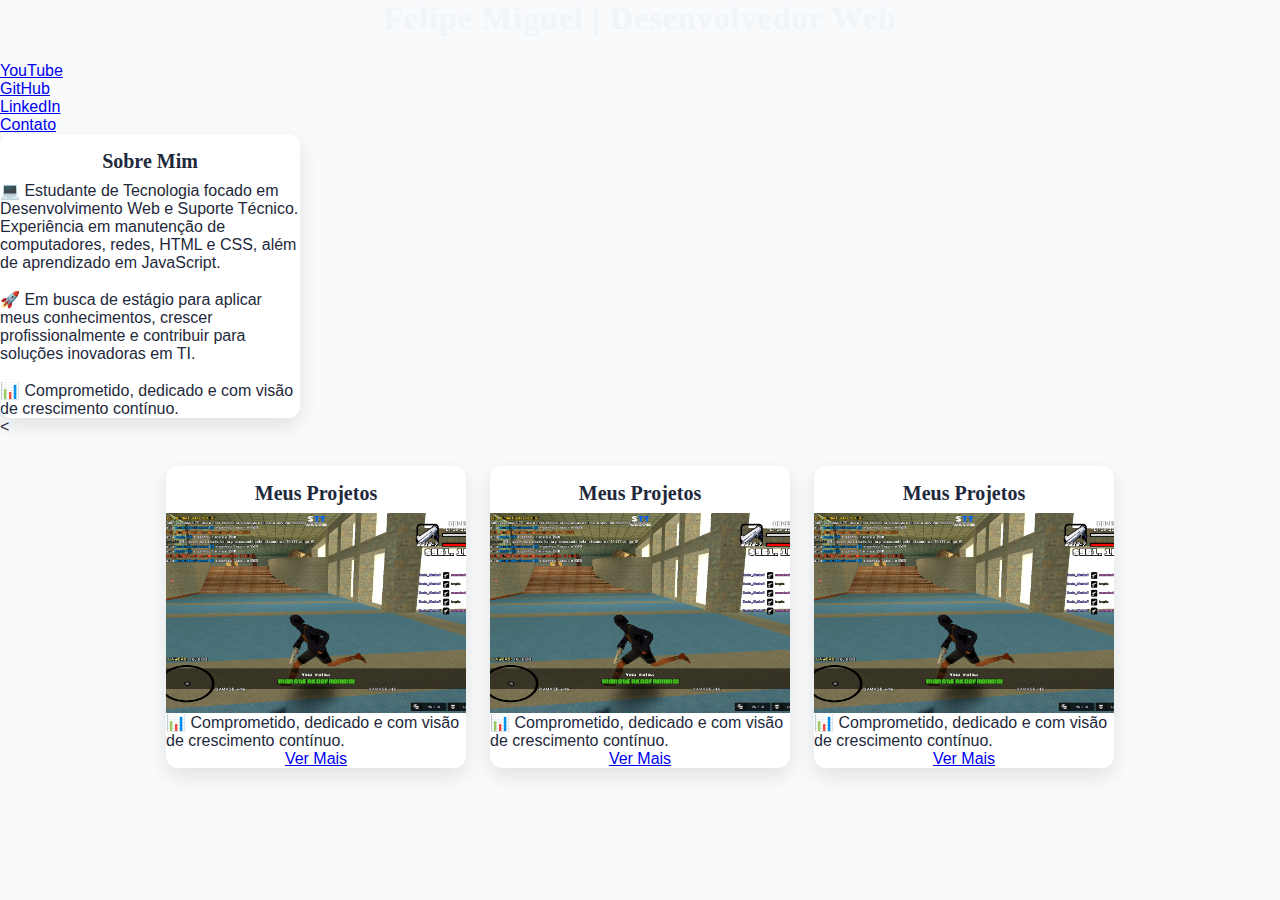
<file: index.htm>
<!DOCTYPE html>
<html lang="pt-br">
<head>
    <meta charset="UTF-8">
    <meta name="viewport" content="width=device-width, initial-scale=1.0">
    <title>Felipe Miguel | Portfólio</title>
    <link rel="stylesheet" href="css/index.css">
</head>
<body>
    <!-- TOPO -->
    <header class="topo">
        <div class="Titulo">
            <h1>Felipe Miguel | Desenvolvedor Web</h1>
        </div>

        <nav>
            <ul class="links">
                <li><a href="https://www.youtube.com/@EntreTags">YouTube</a></li>
                <li><a href="https://github.com/Felipethanzin">GitHub</a></li>
                <li><a href="https://www.linkedin.com/in/felipemigueldev/">LinkedIn</a></li>
                <li><a href="https://wa.link/8fpfv1">Contato</a></li>
            </ul>
        </nav>
    </header>

   
    <main>
        
        <section class="bloco">
            <h2>Sobre Mim</h2>
            <p>
                💻 Estudante de Tecnologia focado em Desenvolvimento Web e Suporte Técnico. Experiência em manutenção de computadores, redes, HTML e CSS, além de aprendizado em JavaScript. 
                <br><br>
                🚀 Em busca de estágio para aplicar meus conhecimentos, crescer profissionalmente e contribuir para soluções inovadoras em TI. 
                <br><br>
                📊 Comprometido, dedicado e com visão de crescimento contínuo.
            </p>
        </section>

        <
        <section class="container">
            <div class="bloco">
                <h2>Meus Projetos</h2>
                <img src="img/sa-mp-070.png" alt="Projeto exemplo">
                <p>📊 Comprometido, dedicado e com visão de crescimento contínuo.</p>
                <a href="https://github.com/Felipethanzin/DevNotes/blob/main/Login.css" class="enter">Ver Mais</a>
            </div>

            <div class="bloco">
                <h2>Meus Projetos</h2>
                <img src="img/sa-mp-070.png" alt="Projeto exemplo">
                <p>📊 Comprometido, dedicado e com visão de crescimento contínuo.</p>
                <a href="Tela_de_Notas/Notas.html" class="enter">Ver Mais</a>
            </div>

            <div class="bloco">
                <h2>Meus Projetos</h2>
                <img src="img/sa-mp-070.png" alt="Projeto exemplo">
                <p>📊 Comprometido, dedicado e com visão de crescimento contínuo.</p>
                <a href="Tela_de_Notas/Notas.html" class="enter">Ver Mais</a>
            </div>
        </section>
    </main>
</body>
</html>
</file>
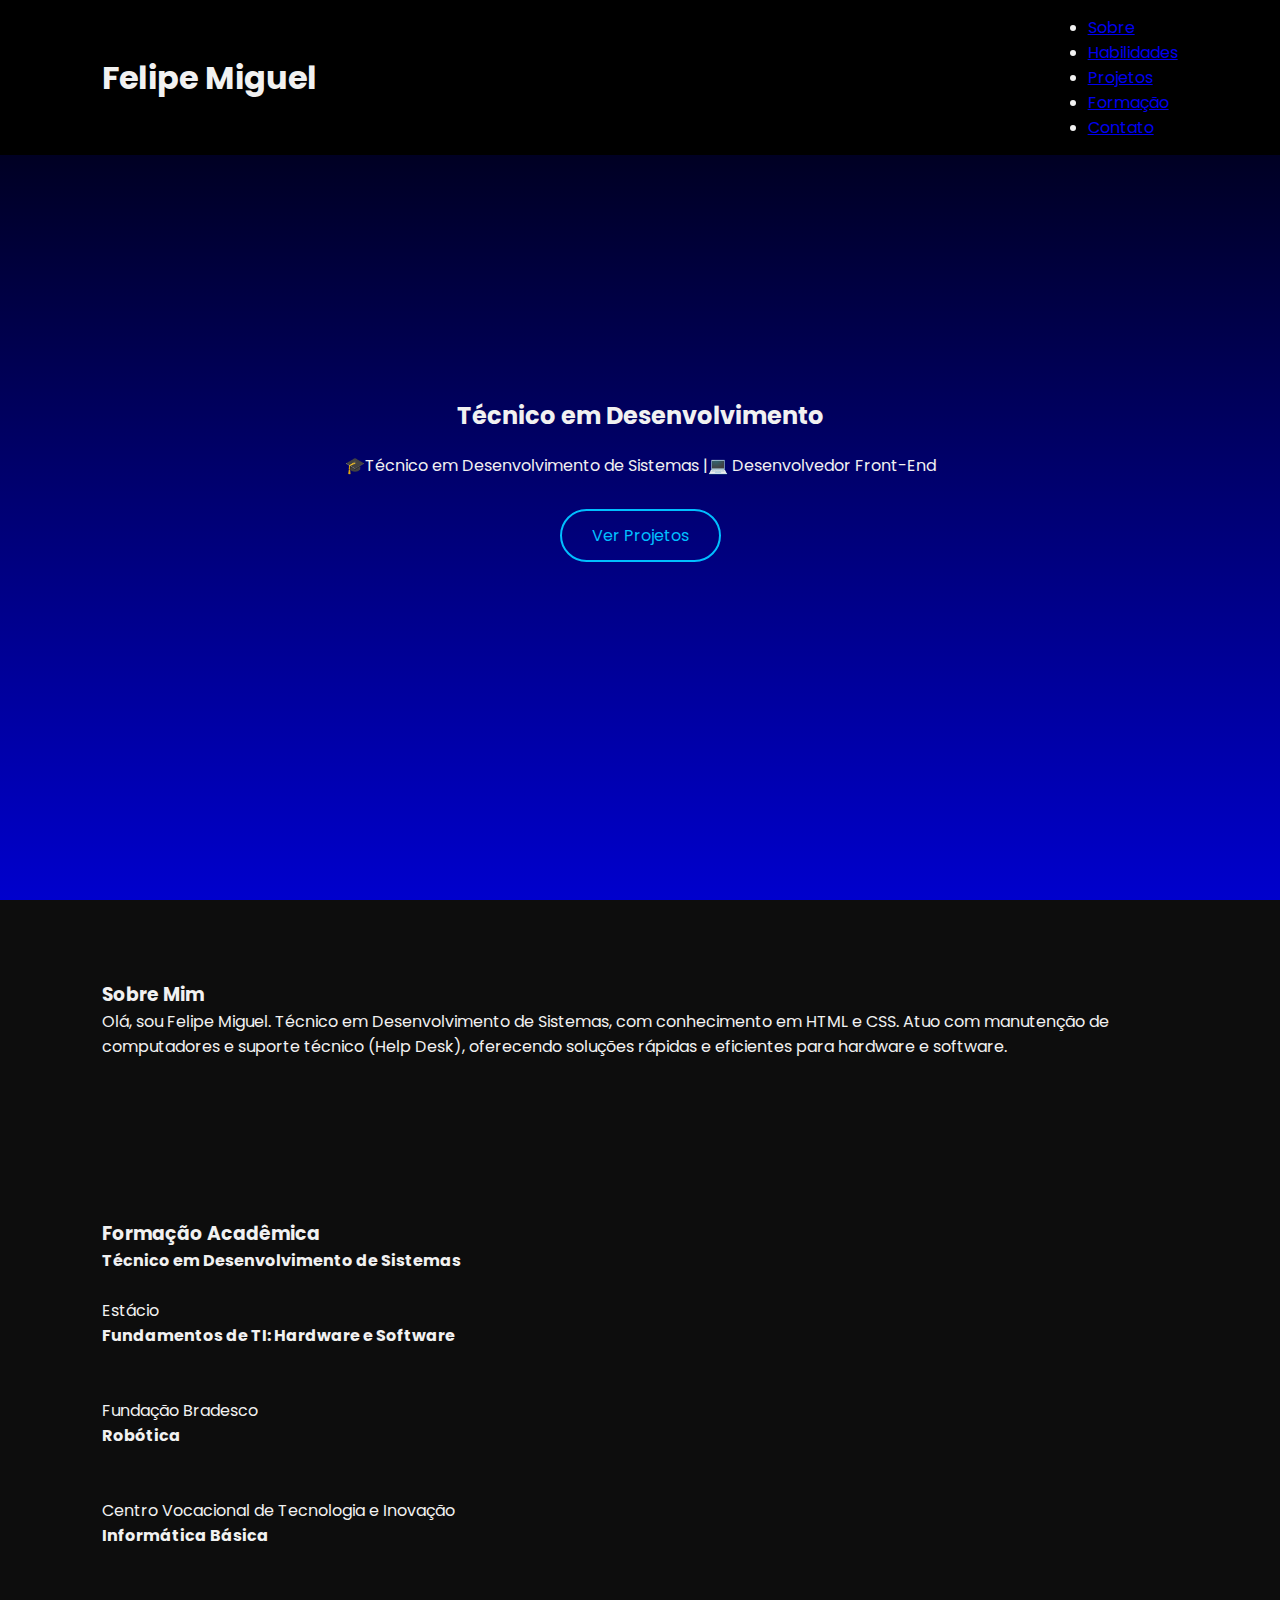
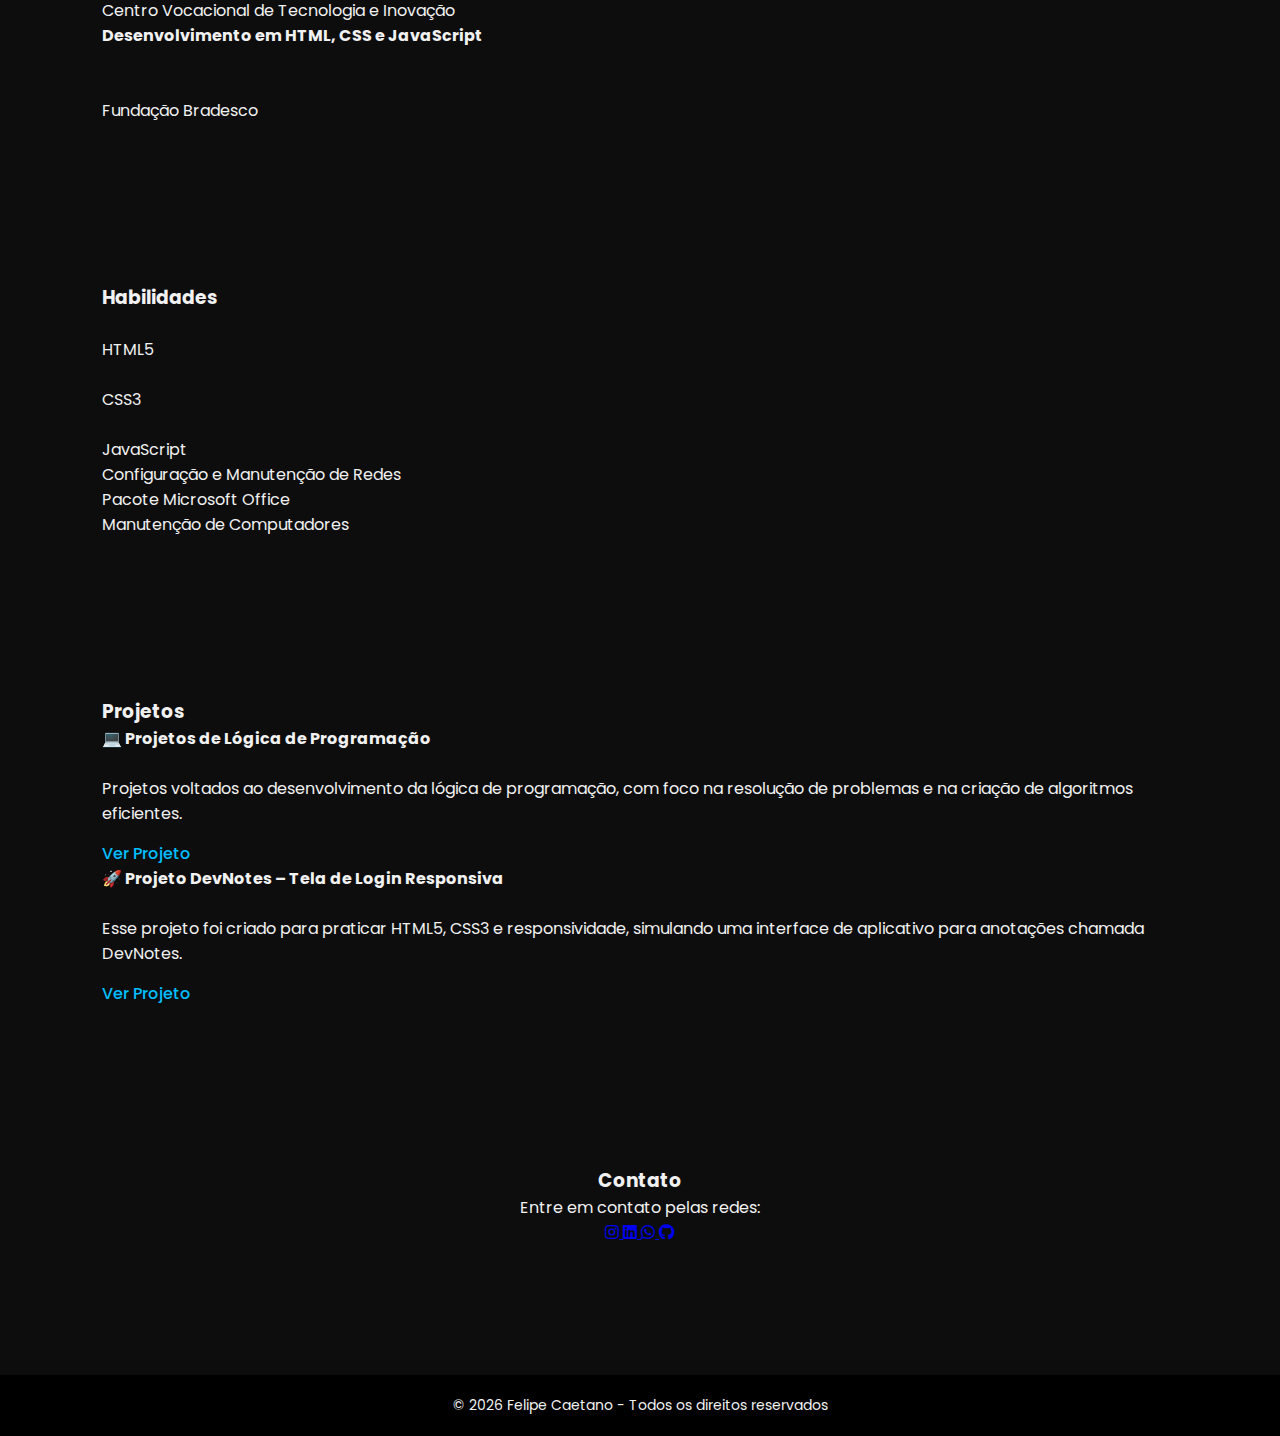
<file: Index.html>
<!DOCTYPE html>
<html lang="pt-br">
<head>
<meta charset="UTF-8">
<meta name="viewport" content="width=device-width, initial-scale=1.0">
<title>Felipe Caetano | Desenvolvedor</title>

<link href="https://fonts.googleapis.com/css2?family=Poppins:wght@300;400;600;700&display=swap" rel="stylesheet">

<!-- Ícones -->
<link rel="stylesheet" href="https://cdnjs.cloudflare.com/ajax/libs/font-awesome/6.5.0/css/all.min.css">

<!-- CSS externo -->
<link rel="stylesheet" href="css/teste.css">

</head>
<body>

<nav>
<h1>Felipe Miguel</h1>
<ul>
<li><a href="#sobre">Sobre</a></li>
<li><a href="#habilidades">Habilidades</a></li>
<li><a href="#projetos">Projetos</a></li>
<li><a href="#formacao">Formação</a></li>
<li><a href="#contato">Contato</a></li>
</ul>
</nav>

<header>
<h2>Técnico em Desenvolvimento </h2>
<p>🎓Técnico em Desenvolvimento de Sistemas |💻 Desenvolvedor Front-End</p>
<a href="#projetos" class="btn">Ver Projetos</a>
</header>

<section id="sobre" class="sobre">
<h3>Sobre Mim</h3>
<p>
Olá, sou Felipe Miguel.
Técnico em Desenvolvimento de Sistemas, com conhecimento em HTML e CSS. 
Atuo com manutenção de computadores e suporte técnico (Help Desk), oferecendo soluções rápidas e 
eficientes para hardware e software.
</p>
</section>

<section id="formacao">
  <h3>Formação Acadêmica</h3>
  <div class="skills">

    <div class="skill">
      <strong>Técnico em Desenvolvimento de Sistemas</strong><br></br>
      Estácio 
     
    </div>

    <div class="skill">
      <strong>Fundamentos de TI: Hardware e Software</strong><br><br><br>
        <P>Fundação Bradesco </P>
      
    </div>

    <div class="skill">
      <strong>Robótica</strong><br><br><br>
      <p>Centro Vocacional de Tecnologia e Inovação</p>
     
    </div>

    <div class="skill">
      <strong>Informática Básica</strong><br><br><br>
      <p>Centro Vocacional de Tecnologia e Inovação</p>
    
    </div>

    <div class="skill">
      <strong>Desenvolvimento em HTML, CSS e JavaScript</strong><br><br><br>
      <p>Fundação Bradesco</p>

    
    </div>

 

  </div>
</section>
<section id="habilidades">
<h3>Habilidades</h3>
<div class="skills">
<div class="skill"><br>HTML5</div>
<div class="skill"><br>CSS3</div>
<div class="skill"><br>JavaScript</div>
<div class="skill">Configuração e Manutenção de Redes</div>
<div class="skill">Pacote Microsoft Office</div>
<div class="skill">Manutenção de Computadores</div>
</div>
</section>

<section id="projetos">
<h3>Projetos</h3>
<div class="projetos-grid">

<div class="projeto">
<h4>💻 Projetos de Lógica de Programação</h4><br>
<p>Projetos voltados ao desenvolvimento da lógica de programação, com foco na resolução de problemas e na criação de algoritmos eficientes.</p>
<a href="https://github.com/Felipethanzin/Logica-Nivel-1">Ver Projeto</a>
</div>

<div class="projeto">
<h4>🚀 Projeto DevNotes – Tela de Login Responsiva</h4><br>
<p>Esse projeto foi criado para praticar HTML5, CSS3 e responsividade, simulando uma interface de aplicativo para anotações chamada DevNotes.</p>
<a href="https://github.com/Felipethanzin/DevNotes">Ver Projeto</a>
</div>

</div>
</section>

<section id="contato" class="contato">
<h3>Contato</h3>
<p>Entre em contato pelas redes:</p>

<div class="redes">

<a href="https://instagram.com/felipe_miguel_dev" target="_blank">
<i class="fab fa-instagram"></i>
</a>

<a href="www.linkedin.com/in/felipemigueldev" target="_blank">
<i class="fab fa-linkedin"></i>
</a>

<a href="https://wa.me/5521991604197" target="_blank">
<i class="fab fa-whatsapp"></i>
</a>

<a href="https://github.com/Felipethanzin" target="_blank">
<i class="fab fa-github"></i>
</a>

</div>
</section>

<footer>
© 2026 Felipe Caetano - Todos os direitos reservados
</footer>

</body>
</html>
</file>
<file: css/index.css>
* {
    margin: 0;
    padding: 0;
    box-sizing: border-box;
    font-family: 'Segoe UI', Tahoma, Geneva, Verdana, sans-serif;
}

body {
    background-color: #f8fafc;
    color: #1e293b;
}

.top {
    background-color: #1e293b;
    padding: 30px 0;
}

.Titulo {
    color: #f1f5f9;
    text-align: center;
    margin-bottom: 25px;
}

.Titulo h1 {
    font-size: 32px;
    font-family: 'Permanent Marker', cursive;
    letter-spacing: 1px;
}

.lista ul {
    display: flex;
    justify-content: center;
    gap: 12px;
    list-style: none;
    flex-wrap: wrap;
    padding: 10px 0;
}

.lista li {
    background-color: #334155;
    border-radius: 8px;
    padding: 8px 16px;
    transition: all 0.3s ease;
    cursor: pointer;
    box-shadow: 0 2px 5px rgba(0, 0, 0, 0.1);
}

.lista li a {
    text-decoration: none;
    color: #facc15;
    font-weight: 600;
    transition: color 0.3s ease;
}

.lista li:hover {
    transform: translateY(-4px);
    background-color: #475569;
    box-shadow: 0 6px 18px rgba(0, 0, 0, 0.2);
}

.lista li a:hover {
    color: #ffffff;
}

.container,
.blocos-container {
    display: flex;
    flex-wrap: wrap;
    justify-content: center;
    gap: 24px;
    padding: 30px 20px;
}

.bloco {
    width: 300px;
    border-radius: 12px;
    overflow: hidden;
    background-color: #ffffff;
    box-shadow: 0 8px 20px rgba(0, 0, 0, 0.1);
    transition: transform 0.3s ease, box-shadow 0.3s ease;
    display: flex;
    flex-direction: column;
    align-items: center;
}

.bloco:hover {
    transform: translateY(-10px);
    box-shadow: 0 12px 25px rgba(0, 0, 0, 0.2);
}

.bloco img {
    width: 100%;
    height: 200px;
    object-fit: cover;
    display: block;
}

.bloco h2 {
    font-size: 20px;
    margin: 16px 0 8px;
    font-family: 'Georgia', serif;
    color: #1e293b;
}

.pj {
    display: flex;
    justify-content: center;
    padding: 10px;
    font-family: 'Georgia', serif;
    color: #334155;
}

.ver-mais {
    padding: 10px 22px;
    margin-bottom: 20px;
    border: none;
    border-radius: 6px;
    background-color: #6366f1;
    color: white;
    font-size: 16px;
    font-weight: 500;
    cursor: pointer;
    transition: background-color 0.3s ease, transform 0.2s ease;
}

.ver-mais:hover {
    background-color: #4f46e5;
    transform: scale(1.05);
}

footer {
    background-color: #1e293b;
    color: #f8fafc;
    text-align: center;
    padding: 20px 0;
    margin-top: 40px;
    font-size: 14px;
}

footer a {
    color: #facc15;
    text-decoration: none;
    font-weight: 500;
}

footer a:hover {
    color: #ffffff;
}

.teste {
    height: 25px;
    background-color: #1e293b;
}

/* Responsivo */
@media (max-width: 768px) {
    .Titulo h1 {
        font-size: 24px;
    }

    .bloco {
        width: 90%;
    }

    .lista ul {
        gap: 8px;
    }
}
</file>
<file: css/teste.css>
*{
margin:0;
padding:0;
box-sizing:border-box;
font-family:'Poppins',sans-serif;
scroll-behavior:smooth;
}

body{
background:#0d0d0d;
color:#f1f1f1;
}

nav{
position:fixed;
width:100%;
top:0;
left:0;
background:#000;
display:flex;
justify-content:space-between;
align-items:center;
padding:15px 8%;
z-index:1000;
}

.logo{
color:#00bfff;
font-weight:600;
font-size:20px;
}

.menu{
display:flex;
gap:30px;
list-style:none;
}

.menu a{
text-decoration:none;
color:#fff;
font-weight:500;
transition:.3s;
}

.menu a:hover{
color:#00bfff;
}

#menu-toggle{
display:none;
}

.menu-icon{
display:none;
font-size:24px;
color:#00bfff;
cursor:pointer;
}

header{
min-height:100vh;
display:flex;
flex-direction:column;
justify-content:center;
align-items:center;
text-align:center;
padding:120px 20px 60px;
background:linear-gradient(180deg,#000,#0000CD);
}

header h1{
font-size:42px;
color:#00bfff;
max-width:900px;
}

header p{
margin-top:20px;
max-width:600px;
line-height:1.6;
}

.btn{
display:inline-block;
margin-top:30px;
padding:12px 30px;
border:2px solid #00bfff;
color:#00bfff;
text-decoration:none;
border-radius:30px;
transition:.3s;
}

.btn:hover{
background:#00bfff;
color:#000;
}

section{
padding:80px 8%;
}

section h2{
font-size:28px;
margin-bottom:40px;
color:#1e90ff;
border-left:4px solid #1e90ff;
padding-left:12px;
}

.grid{
display:grid;
grid-template-columns:repeat(auto-fit,minmax(250px,1fr));
gap:25px;
}

.card{
background:#111;
padding:25px;
border-radius:10px;
border:1px solid #1e90ff;
transition:.3s;
}

.card:hover{
transform:translateY(-6px);
box-shadow:0 0 20px #0000CD;
}

.projeto a{
display:inline-block;
margin-top:15px;
color:#00bfff;
text-decoration:none;
font-weight:500;
}

#contato{
text-align:center;
}

.social{
margin-top:25px;
display:flex;
justify-content:center;
gap:30px;
flex-wrap:wrap;
}

.social a{
font-size:28px;
color:#1e90ff;
transition:.3s;
}

.social a:hover{
color:#00bfff;
transform:scale(1.2);
}

footer{
background:#000;
text-align:center;
padding:20px;
margin-top:50px;
font-size:14px;
}

@media(max-width:768px){

.menu{
position:absolute;
top:70px;
left:0;
width:100%;
background:#000;
flex-direction:column;
align-items:center;
display:none;
padding:20px 0;
}

.menu li{
margin:10px 0;
}

#menu-toggle:checked + .menu-icon + .menu{
display:flex;
}

.menu-icon{
display:block;
}

header h1{
font-size:26px;
}

section{
padding:60px 5%;
}

}
</file>
